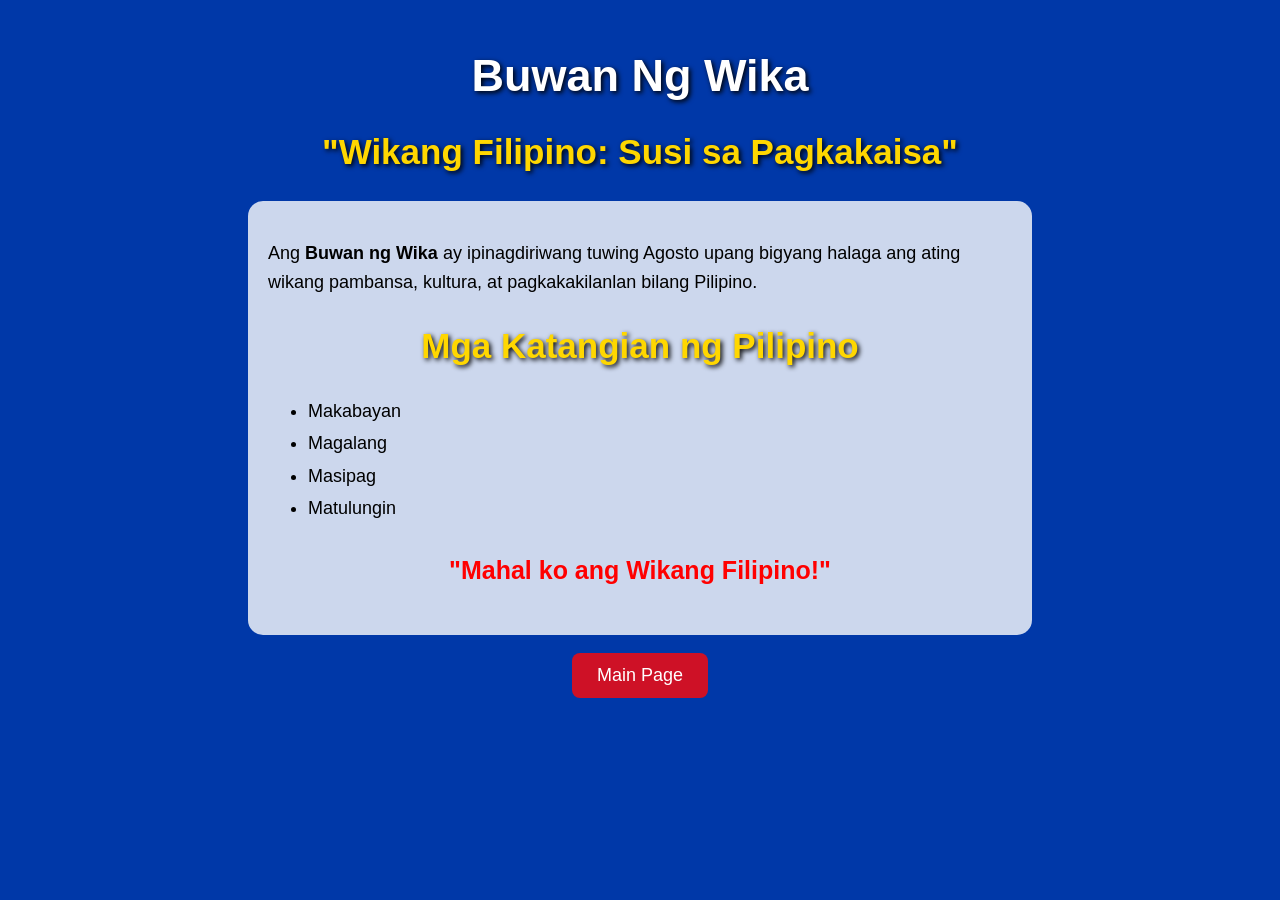
<file: bnw.html>
<!DOCTYPE html>
<html>
<head>
    <title>Buwan Ng Wika</title>

    <link rel="icon" type="image/x-icon"
    href="https://encrypted-tbn0.gstatic.com/images?q=tbn:ANd9GcR24W-ttCGcvvvbBJOEYr9Zg76nr_-zDAPJzi9CavhnDr2dBXYCS1HRMRA&s=10">

    <link rel="stylesheet" href="style.css">
</head>

<body>

    <h1><b>Buwan Ng Wika</b></h1>

    <h2>"Wikang Filipino: Susi sa Pagkakaisa"</h2>

    <div class="card">

        <p>
            Ang <b>Buwan ng Wika</b> ay ipinagdiriwang tuwing Agosto
            upang bigyang halaga ang ating wikang pambansa,
            kultura, at pagkakakilanlan bilang Pilipino.
        </p>

        <h2>Mga Katangian ng Pilipino</h2>

        <ul>
            <li>Makabayan</li>
            <li>Magalang</li>
            <li>Masipag</li>
            <li>Matulungin</li>
        </ul>

        <p class="quote">
            "Mahal ko ang Wikang Filipino!"
        </p>

    </div>

    <br>

    <center>
        <a href="index.html">
            <button>Main Page</button>
        </a>
    </center>

</body>
</html>
</file>
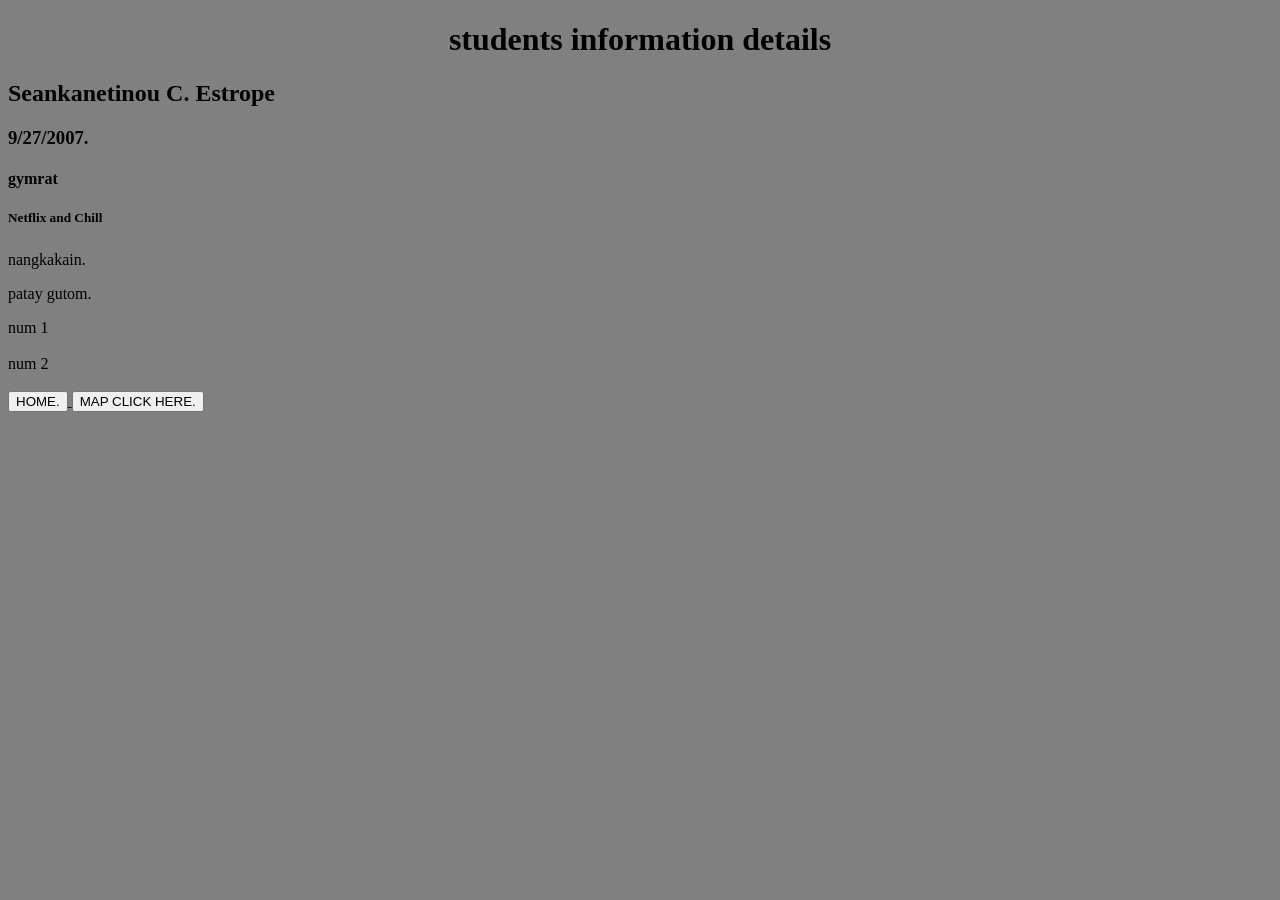
<file: page2.html>
<!DOCTYPE html>
<html>
<head>
<title>Page Title</title>
</head>
<body style="background-color:Gray;">
<center>

<h1> students information details</h1>
</center>
<h2>Seankanetinou C. Estrope</h2>
<h3>9/27/2007.</h3>
<h4>gymrat</h4>
<h5>Netflix and Chill</h5>
<h6></h6> 

<p>nangkakain.</p>
<p>patay gutom.</p>
num 1 <br ><br>
num 2 <br ><br>
  
<a href="index.html"><button>HOME.</button> </a>

<a href="image.map.html"><button>MAP CLICK HERE.</button> </a>
  
</body>
</html>
</file>
<file: style.css>
body {
    font-family: Arial, sans-serif;
    background-color: #0038A8;
    margin: 0;
    padding: 20px;
}

h1 {
    color: white;
    text-align: center;
    font-size: 45px;
    text-shadow: 2px 2px 5px black;
}

h2 {
    color: #FFD700;
    text-align: center;
    font-size: 35px;
    text-shadow: 2px 2px 5px black;
}

.card {
    background: rgba(255, 255, 255, 0.8);
    width: 60%;
    margin: auto;
    padding: 20px;
    border-radius: 15px;
}

.card p {
    font-size: 18px;
    line-height: 1.6;
}

.card ul {
    font-size: 18px;
    line-height: 1.8;
}

.quote {
    color: red;
    font-size: 25px !important;
    font-weight: bold;
    text-align: center;
}

button {
    background-color: #CE1126;
    color: white;
    padding: 12px 25px;
    border: none;
    border-radius: 8px;
    font-size: 18px;
    cursor: pointer;
}

button:hover {
    background-color: #A00D1D;
}
</file>
